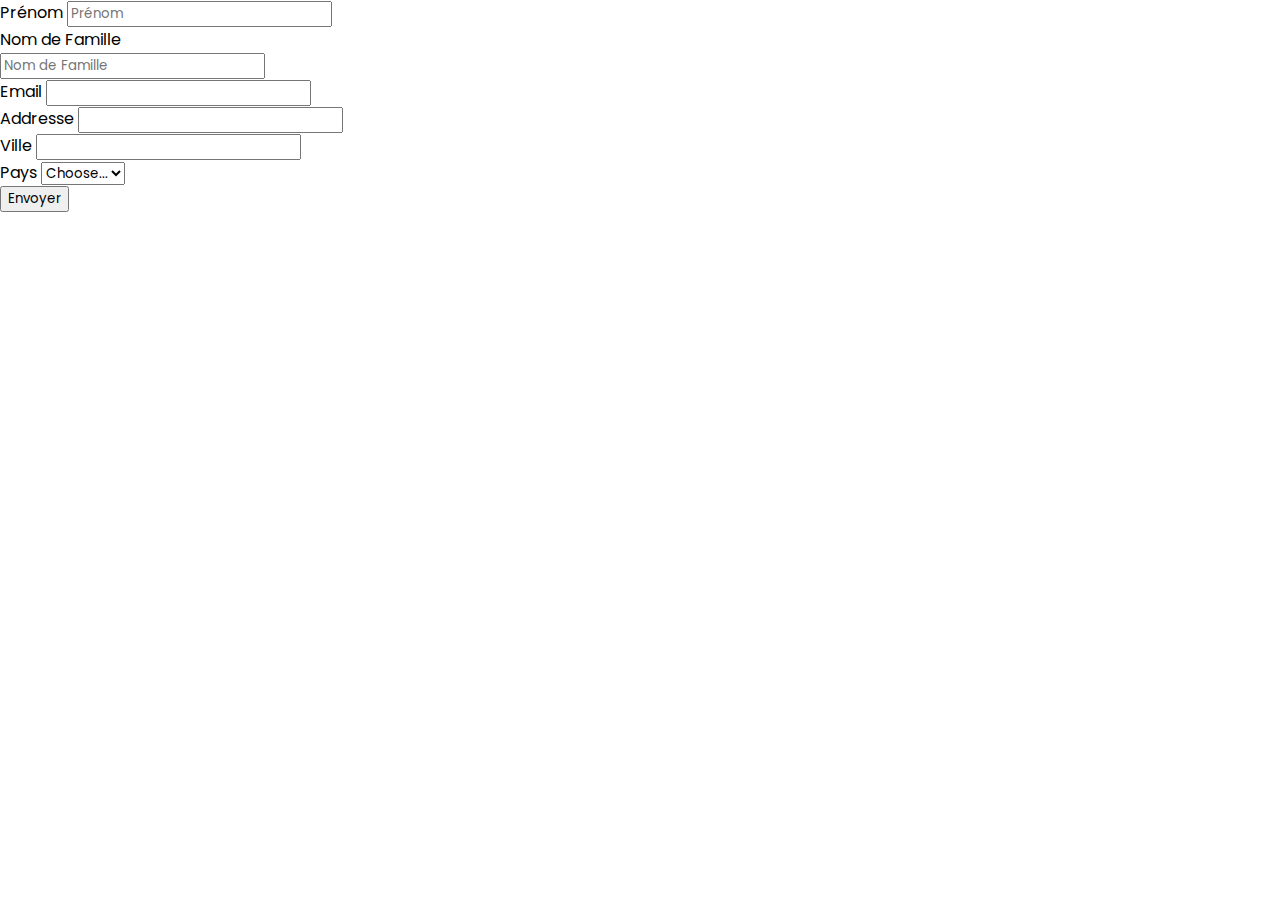
<file: contact.html>
<!DOCTYPE html>
<html lang="en">

<head>
    <meta charset="UTF-8">
    <meta http-equiv="X-UA-Compatible" content="IE=edge">
    <meta name="viewport" content="width=device-width, initial-scale=1.0">
    <link rel="stylesheet" href="https://cdn.jsdelivr.net/npm/bootstrap-icons@1.9.1/font/bootstrap-icons.css">
    <link href="https://cdn.jsdelivr.net/npm/bootstrap@5.2.1/dist/css/bootstrap.min.css" rel="stylesheet"
        integrity="sha384-iYQeCzEYFbKjA/T2uDLTpkwGzCiq6soy8tYaI1GyVh/UjpbCx/TYkiZhlZB6+fzT" crossorigin="anonymous">
    <script src="https://cdn.jsdelivr.net/npm/bootstrap@5.2.1/dist/js/bootstrap.bundle.min.js"
        integrity="sha384-u1OknCvxWvY5kfmNBILK2hRnQC3Pr17a+RTT6rIHI7NnikvbZlHgTPOOmMi466C8"
        crossorigin="anonymous"></script>
    <link rel="stylesheet" href="styles.css">
    <link rel="icon" type="image/png" sizes="16x16" href="./IMG/Logo/L.D.M.M.png">
    <title>Contact</title>
</head>

<body>
    <form class="row g-6 m-5">
        <div class="row">
            <div class="col"><label for="FirstName" class="form-label">Prénom</label>
                <input type="text" class="form-control" placeholder="Prénom" aria-label="First name">
            </div>
            <div class="col"><label for="LastName" class="form-label">Nom de Famille</label>
            <div class="col">
                <input type="text" class="form-control" placeholder="Nom de Famille" aria-label="Last name">
            </div>
        </div>
        <div class="col-md-12 my-2">
            <label for="inputEmail4" class="form-label">Email</label>
            <input type="email" class="form-control" id="inputEmail4">
        </div>
        <div class="col-12 my-2">
            <label for="inputAddress" class="form-label">Addresse</label>
            <input type="text" class="form-control" id="inputAddress" placeholder="">
        </div>
        <div class="col-md-6 my-2">
            <label for="inputCity" class="form-label">Ville</label>
            <input type="text" class="form-control" id="inputCity">
        </div>
        <div class="col-md-4 my-2">
            <label for="inputState" class="form-label">Pays</label>
            <select id="inputState" class="form-select">
                <option selected>Choose...</option>
                <option>...</option>
            </select>
        </div>
        <div class="col-12 my-2">
            <button type="submit" class="btn btn-primary">Envoyer</button>
        </div>
    </form>

</body>

</html>
</file>
<file: styles.css>
@import url('https://fonts.googleapis.com/css2?family=Poppins:wght@300;400;500;700&display=swap');

* {
  margin: auto;
  padding: auto;
  box-sizing: border-box;
  font-family: 'Poppins', sans-serif;
}

/*NAVBAR******************************************/

.background-cover {
  background-image: url(./BG/BG1.jpg);
  background-size: cover;
  background-position: center;
  background-repeat: no-repeat;
  height: auto;

}

.navbar .navbar-nav .nav-link {
  color: #000000;

}

.nav-link:hover {

  background: #E7D6F9;
  color: black;
  border-radius: 5px;
  transition: all 0.5s ease 0s;
}

.navbar {
  z-index: 10;
  border-radius: 5px;

}

/*VIDEO******************************************/

header {
  position: relative;
  background-color: black;
  height: 75vh;
  min-height: 25rem;
  width: 100%;
  overflow: hidden;
}

header video {
  position: absolute;
  top: 50%;
  left: 50%;
  min-width: 100%;
  min-height: 100%;
  width: auto;
  height: auto;
  z-index: 0;
  -ms-transform: translateX(-50%) translateY(-50%);
  -moz-transform: translateX(-50%) translateY(-50%);
  -webkit-transform: translateX(-50%) translateY(-50%);
  transform: translateX(-50%) translateY(-50%);
}

header .container {
  position: relative;
  z-index: 2;

}

header .overlay {
  position: absolute;
  top: 0;
  left: 0;
  height: 100%;
  width: 100%;
  background-color: black;
  opacity: 0.5;
  z-index: 1;
}

/*Produits Effect******************************************/

.card:hover {
  border-color: black;

  box-shadow: 0 0 10px 5px rgba(255, 182, 193, .6);
  background-position: left;
  transform: scale(1.1);
  transition: all linear 200ms;
  z-index: 1;
  box-shadow: 1px 1px 10px rgba(0, 0, 0, .3);
  cursor: pointer;
  color: black;
}

.card-title {
  color: #ED4545;
}

.avis {
  color: rgb(177, 104, 96);
}

.card {
  margin: 1em;
  transition: box-shadow .5s, border-color 1s;
  border: 0;
  border-radius: 0;
  color: black;
  box-shadow: 5px 5px 10px rgba(216, 112, 147, .6);
  padding: 0em 0;
  border-bottom-right-radius: 4em;
  border-top-left-radius: 4em;
  background: linear-gradient(to left, #e5e7b9 50%, #ddf3c2 50%);
  background-size: 200%;
  background-position: right;
  transition: background-position 0.5s ease-out;
  width: 400px;
  height: auto;
}

.container {
  padding-top: 5em;
}

/*******************************************/
.bg-slider{
  background-color: rgb(255, 223, 211);
}


.slider {
  display: flex;
  max-width: 1150px;
  place-items: center;
  text-align: center;
  display: grid;
  height: 100%;
  background-color: rgb(255, 223, 211);
}

image {
  width: 450px;
  height: auto;
}

.slider .cc {
  background: #fff;
  flex: 1;
  margin: 0 12px;
  border-radius: 12px;
  box-shadow: 5px 10px 12px #2a2a2a11;
}

.slider .cc .image {
  height: 200px;
  width: 100%;
}

.slider .cc .image img {
  width: 100%;
  height: 100%;
  object-fit: cover;
  border-top-left-radius: 12px;
  border-top-right-radius: 12px;
}

.slider .cc .content {
  padding: 10px 20px;
}

.cc .content .title {
  font-size: 24px;
  font-weight: 600;
  color: #ED4545;
  line-height: 22px;
}

.cc .content .sub-title {
  font-size: 20px;
  font-weight: 500;
}

.cc .content p {
  text-align: justify;
  margin: 10px 0;
}

.cc .content .btn {
  display: block;
  text-align: center;
  margin: 10px 0;
}

.cc .content .btn button {
  background-color: rgb(177, 104, 96);
  color: #fff;
  border: none;
  outline: none;
  font-size: 16px;
  padding: 5px 8px;
  border-radius: 5px;
  cursor: pointer;
  transition: 0.2s;
}

.cc .content .btn button:hover {
  transform: scale(0.9);
}
</file>
